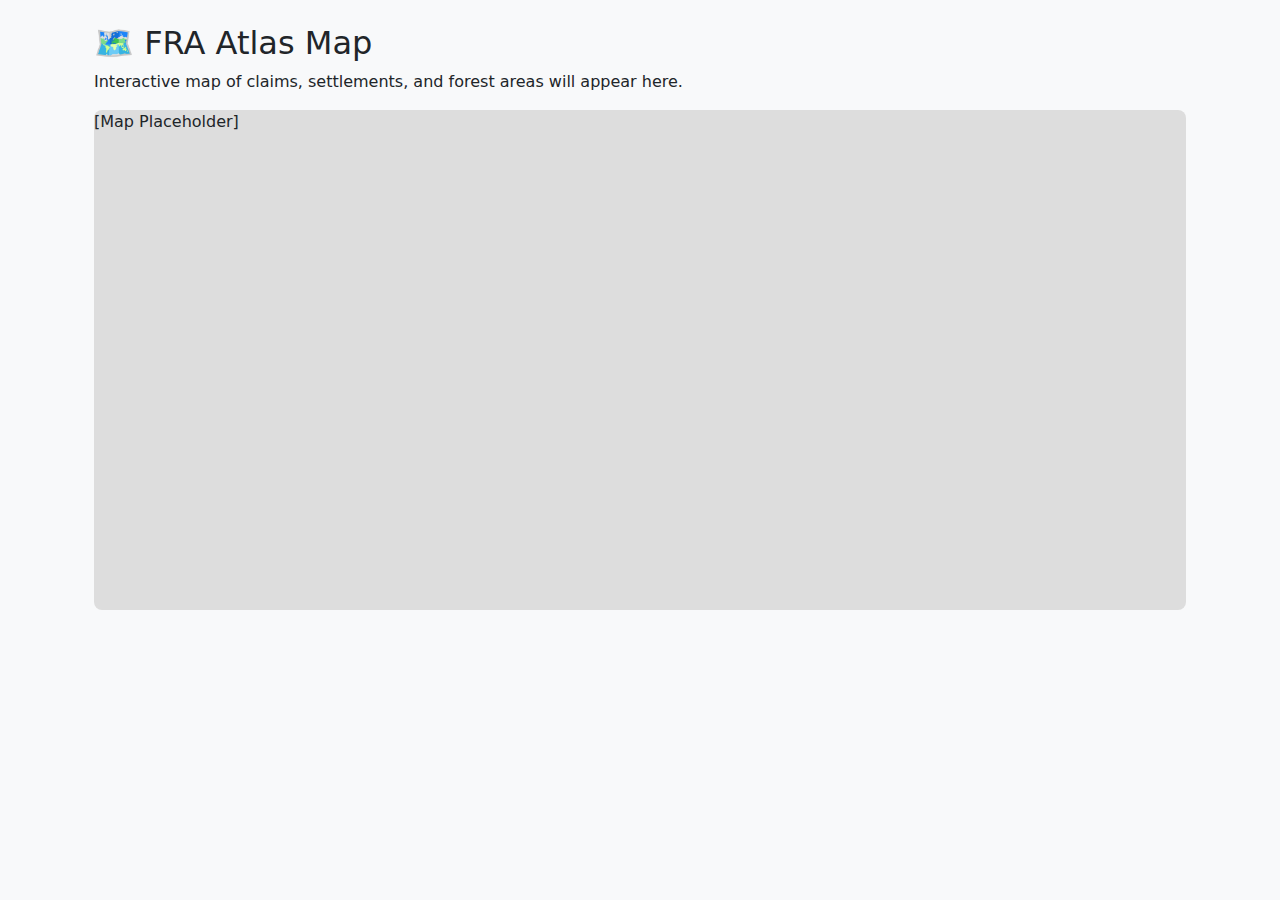
<file: templates/map.html>
﻿<!DOCTYPE html>
<html lang="en">
<head>
  <meta charset="UTF-8">
  <title>🗺 Map - FRA Atlas</title>
  <link href="https://cdn.jsdelivr.net/npm/bootstrap@5.3.2/dist/css/bootstrap.min.css" rel="stylesheet">
</head>
<body class="bg-light">
  <div class="container p-4">
    <h2>🗺 FRA Atlas Map</h2>
    <p>Interactive map of claims, settlements, and forest areas will appear here.</p>
    <div id="map" style="height: 500px; background: #ddd; border-radius: 8px;">
      [Map Placeholder]
    </div>
  </div>
</body>
</html>
</file>
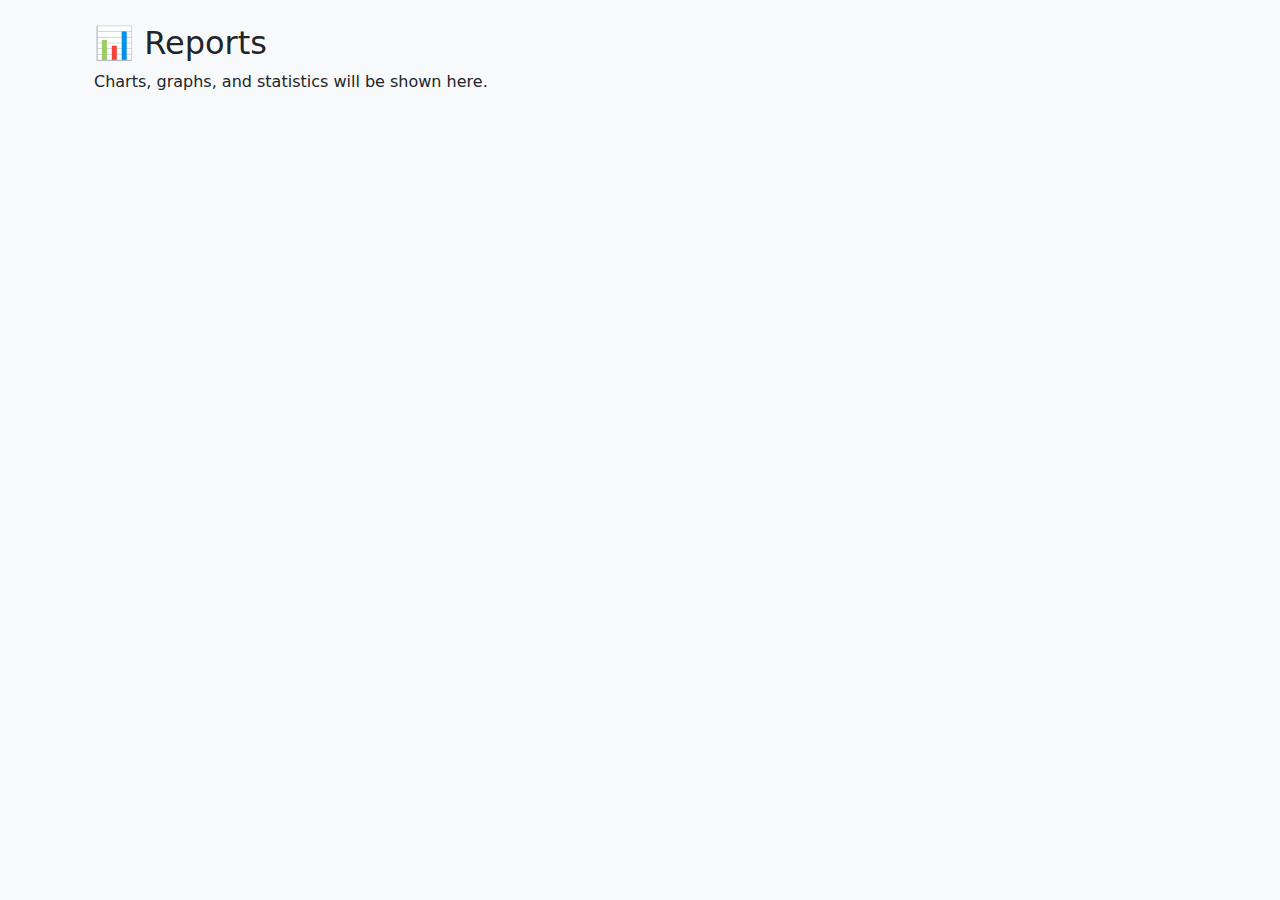
<file: templates/reports.html>
﻿<!DOCTYPE html>
<html lang="en">
<head>
  <meta charset="UTF-8">
  <title>📊 Reports - FRA Atlas</title>
  <link href="https://cdn.jsdelivr.net/npm/bootstrap@5.3.2/dist/css/bootstrap.min.css" rel="stylesheet">
</head>
<body class="bg-light">
  <div class="container p-4">
    <h2>📊 Reports</h2>
    <p>Charts, graphs, and statistics will be shown here.</p>
  </div>
</body>
</html>
</file>
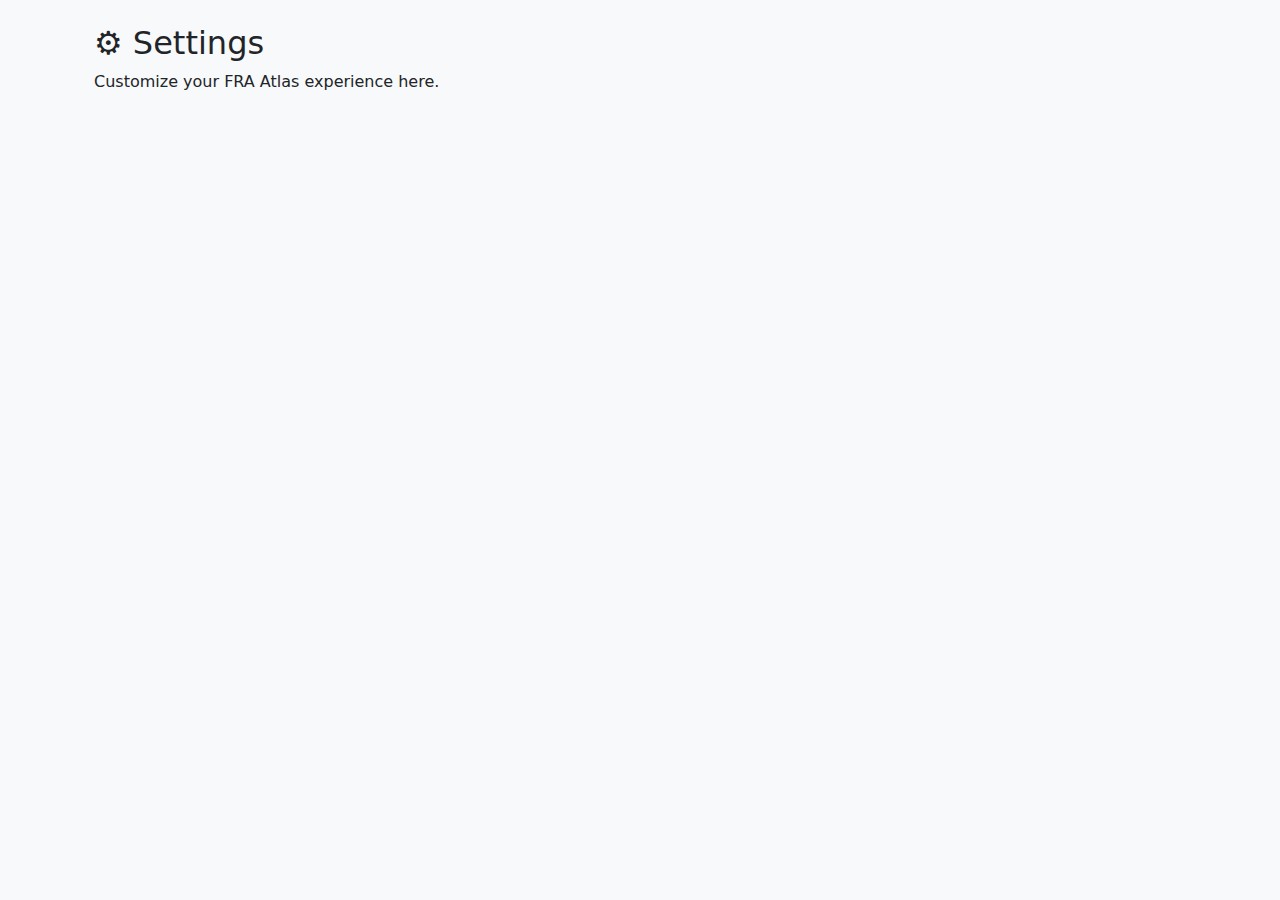
<file: templates/settings.html>
﻿<!DOCTYPE html>
<html lang="en">
<head>
  <meta charset="UTF-8">
  <title>⚙ Settings - FRA Atlas</title>
  <link href="https://cdn.jsdelivr.net/npm/bootstrap@5.3.2/dist/css/bootstrap.min.css" rel="stylesheet">
</head>
<body class="bg-light">
  <div class="container p-4">
    <h2>⚙ Settings</h2>
    <p>Customize your FRA Atlas experience here.</p>
  </div>
</body>
</html>
</file>
